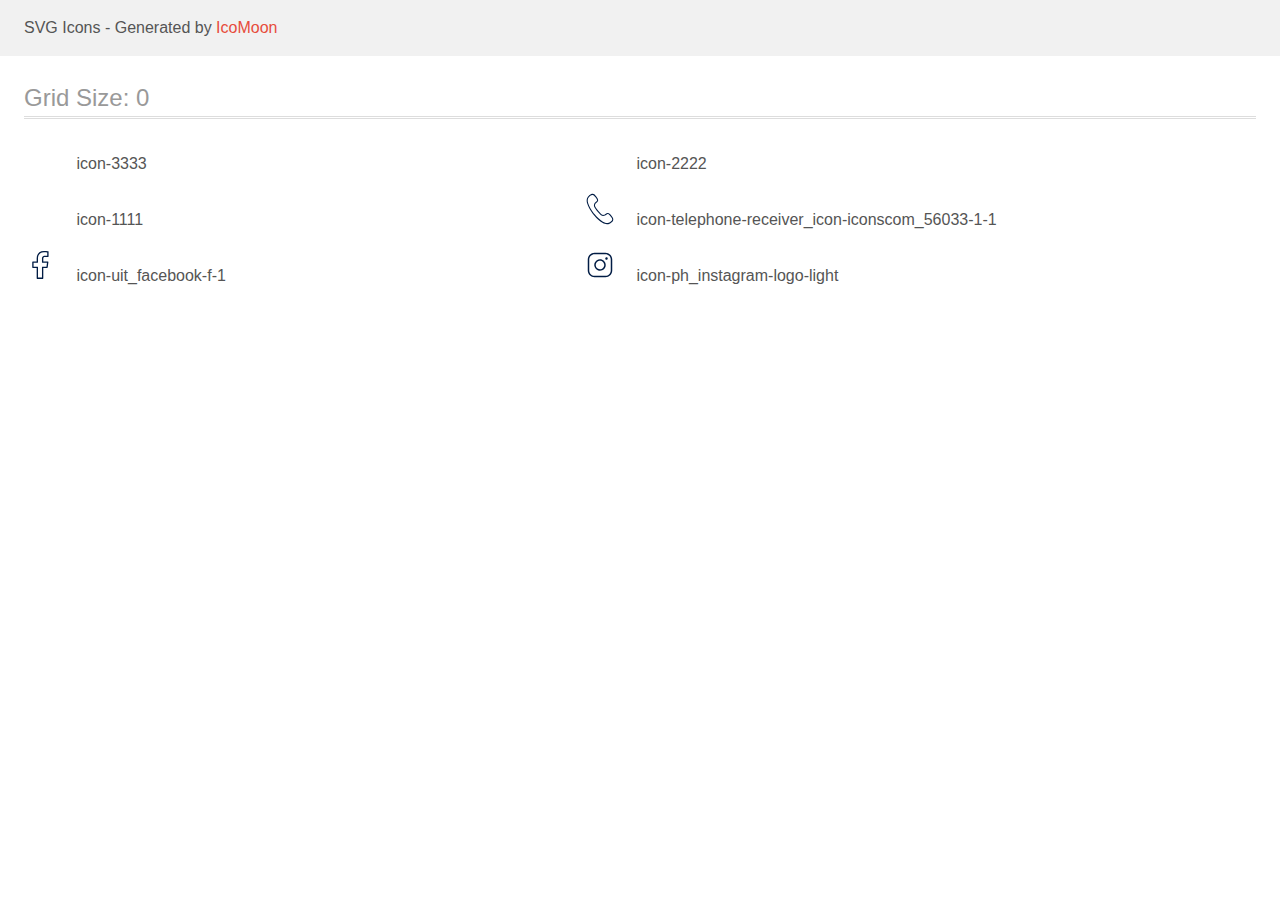
<file: HomeWork/Картинки/demo.html>
<!doctype html>
<html>
<head>
    <title>IcoMoon - SVG Icons</title>
    <meta charset="utf-8">
    <meta name="viewport" content="width=device-width, initial-scale=1">
    <link rel="stylesheet" href="demo-files/demo.css">
    <link rel="stylesheet" href="style.css">
</head>
<body>
<svg aria-hidden="true" style="position: absolute; width: 0; height: 0; overflow: hidden;" version="1.1" xmlns="http://www.w3.org/2000/svg" xmlns:xlink="http://www.w3.org/1999/xlink">
<defs>
<symbol id="icon-3333" viewBox="0 0 32 32">
<path fill="#fff" style="fill: var(--color1, #fff)" d="M16 10.25c-1.137 0-2.249 0.337-3.194 0.969s-1.683 1.53-2.118 2.581c-0.435 1.051-0.549 2.207-0.327 3.322s0.77 2.14 1.574 2.944c0.804 0.804 1.829 1.352 2.944 1.574s2.272 0.108 3.322-0.327 1.949-1.172 2.581-2.118c0.632-0.946 0.969-2.057 0.969-3.195 0-1.525-0.606-2.988-1.684-4.066s-2.541-1.684-4.066-1.684zM16 20.25c-0.841 0-1.662-0.249-2.361-0.716s-1.244-1.131-1.565-1.907c-0.322-0.777-0.406-1.631-0.242-2.456s0.569-1.582 1.163-2.176 1.352-0.999 2.176-1.163c0.824-0.164 1.679-0.080 2.456 0.242s1.44 0.866 1.907 1.565c0.467 0.699 0.716 1.521 0.716 2.361-0.003 1.126-0.452 2.205-1.248 3.002s-1.875 1.245-3.002 1.248zM21.5 3.75h-11c-1.79 0-3.507 0.711-4.773 1.977s-1.977 2.983-1.977 4.773v11c0 1.79 0.711 3.507 1.977 4.773s2.983 1.977 4.773 1.977h11c1.79 0 3.507-0.711 4.773-1.977s1.977-2.983 1.977-4.773v-11c0-1.79-0.711-3.507-1.977-4.773s-2.983-1.977-4.773-1.977zM26.75 21.5c0 1.392-0.553 2.728-1.538 3.712s-2.32 1.538-3.712 1.538h-11c-1.392 0-2.728-0.553-3.712-1.538s-1.538-2.32-1.538-3.712v-11c0-1.392 0.553-2.728 1.538-3.712s2.32-1.538 3.712-1.538h11c1.392 0 2.728 0.553 3.712 1.538s1.538 2.32 1.538 3.712v11zM23.75 9.5c0 0.247-0.073 0.489-0.211 0.694s-0.333 0.366-0.561 0.46c-0.228 0.095-0.48 0.119-0.722 0.071s-0.465-0.167-0.64-0.342c-0.175-0.175-0.294-0.398-0.342-0.64s-0.023-0.494 0.071-0.722 0.255-0.424 0.46-0.561c0.206-0.137 0.447-0.211 0.694-0.211 0.332 0 0.65 0.132 0.884 0.366s0.366 0.552 0.366 0.884z"></path>
</symbol>
<symbol id="icon-2222" viewBox="0 0 32 32">
<path fill="#fff" style="fill: var(--color1, #fff)" d="M23.987 2.128c-1.345-0.143-2.697-0.212-4.049-0.208-4.484 0-7.271 2.856-7.271 7.453v3.121h-3.767c-0.177 0-0.346 0.070-0.471 0.195s-0.195 0.295-0.195 0.471v5.133c0 0.177 0.070 0.346 0.195 0.471s0.295 0.195 0.471 0.195h3.767v10.293c0 0.177 0.070 0.346 0.195 0.471s0.295 0.195 0.471 0.195h5.304c0.177 0 0.346-0.070 0.471-0.195s0.195-0.295 0.195-0.471v-10.293h3.755c0.162 0 0.318-0.059 0.44-0.166s0.2-0.254 0.221-0.415l0.663-5.133c0.012-0.094 0.004-0.19-0.023-0.281s-0.074-0.175-0.137-0.246c-0.063-0.071-0.14-0.128-0.226-0.168s-0.18-0.059-0.275-0.059h-4.417v-2.612c0-1.293 0.26-1.833 1.877-1.833h2.719c0.177 0 0.346-0.070 0.471-0.195s0.195-0.295 0.195-0.471v-4.593c0-0.162-0.059-0.318-0.166-0.44s-0.254-0.2-0.415-0.221zM23.233 6.715l-2.053 0.001c-2.876 0-3.209 1.808-3.209 3.167v3.28c0 0.177 0.070 0.346 0.195 0.471s0.294 0.195 0.471 0.196h4.328l-0.492 3.8h-3.835c-0.177 0-0.346 0.070-0.471 0.195s-0.195 0.295-0.195 0.471v10.291h-3.971v-10.291c0-0.177-0.070-0.346-0.195-0.471s-0.295-0.195-0.471-0.195h-3.765v-3.8h3.765c0.177 0 0.346-0.070 0.471-0.195s0.195-0.295 0.195-0.471v-3.789c0-3.832 2.22-6.12 5.937-6.12 1.345 0 2.56 0.073 3.296 0.137v3.324z"></path>
</symbol>
<symbol id="icon-1111" viewBox="0 0 32 32">
<path fill="#fff" style="fill: var(--color1, #fff)" d="M27.654 22.957l-0.173-0.216c-1.372-1.735-2.519-2.637-3.503-2.756-0.851-0.116-1.673 0.472-2.548 1.077l-0.935 0.584c-0.112 0.056-0.223 0.101-0.327 0.132-0.547 0.155-1.927 0.245-2.708-0.469-0.909-0.832-2.32-2.355-3.417-3.685-1.048-1.377-2.2-3.095-2.801-4.176-0.508-0.916-0.083-2.197 0.201-2.672 0.056-0.093 0.129-0.185 0.211-0.276l0.824-0.761c0.012-0.012 0.017-0.027 0.028-0.037 0.008-0.008 0.021-0.005 0.031-0.012 0.744-0.628 1.513-1.275 1.619-2.105 0.124-0.976-0.483-2.296-1.857-4.029l-0.168-0.216c-0.851-1.091-2.137-2.74-3.985-2.468-0.727 0.108-1.376 0.356-2.045 0.776-0.007 0.004-0.011 0.012-0.016 0.016s-0.012 0.004-0.017 0.008l-0.932 0.691c-0.009 0.005-0.015 0.017-0.024 0.025-0.007 0.007-0.017 0.008-0.025 0.015-0.108 0.091-0.216 0.184-0.323 0.28-0.945 0.843-2.992 3.289-1.596 7.815 0.901 2.923 2.76 6.333 5.388 9.883l-0.025 0.021 1.449 1.805 0.012-0.009c2.849 3.371 5.749 5.976 8.407 7.553 1.773 1.053 3.323 1.401 4.597 1.401 1.677 0 2.879-0.603 3.481-0.995l0.379-0.253c0.043-0.029 0.073-0.071 0.104-0.108l0.825-0.621c0.009-0.008 0.015-0.019 0.024-0.027 0.004-0.004 0.011-0.003 0.016-0.007 0.587-0.536 0.993-1.097 1.276-1.763 0.732-1.705-0.579-3.339-1.445-4.42zM28.12 26.959c-0.22 0.517-0.541 0.957-1.005 1.384l-1.228 0.924c-1.112 0.723-3.489 1.616-6.943-0.435-2.657-1.577-5.583-4.244-8.461-7.712l-0.779-0.984c-2.711-3.595-4.617-7.037-5.517-9.955-1.169-3.793 0.304-5.828 1.291-6.707 0.1-0.091 0.2-0.175 0.299-0.259l0.004-0.004 0.895-0.663c0.544-0.344 1.048-0.536 1.628-0.624 1.239-0.187 2.247 1.12 2.987 2.069l0.173 0.22c1.536 1.937 1.684 2.859 1.636 3.235-0.053 0.417-0.688 0.952-1.248 1.423l-0.079 0.067c-0.003 0.003-0.004 0.007-0.007 0.009-0.004 0.003-0.008 0.004-0.012 0.007l-0.852 0.788c-0.005 0.005-0.008 0.012-0.013 0.019s-0.016 0.009-0.021 0.016c-0.132 0.148-0.245 0.296-0.337 0.449-0.479 0.801-0.931 2.457-0.217 3.739 0.623 1.12 1.808 2.889 2.897 4.319 1.139 1.381 2.591 2.949 3.532 3.809 0.705 0.644 1.687 0.86 2.536 0.86 0.455 0 0.872-0.063 1.188-0.152 0.167-0.048 0.339-0.117 0.516-0.204 0.011-0.005 0.016-0.015 0.027-0.021 0.005-0.003 0.013-0.001 0.019-0.005l0.989-0.619c0.032-0.021 0.053-0.049 0.080-0.076l0.012 0.013c0.609-0.423 1.304-0.919 1.739-0.847 0.385 0.047 1.26 0.417 2.799 2.36l0.177 0.223c0.749 0.935 1.776 2.215 1.297 3.333z"></path>
</symbol>
<symbol id="icon-telephone-receiver_icon-iconscom_56033-1-1" viewBox="0 0 32 32">
<path fill="#011c44" style="fill: var(--color2, #011c44)" d="M27.655 22.957l-0.173-0.216c-1.372-1.735-2.519-2.637-3.503-2.756-0.851-0.116-1.673 0.472-2.548 1.077l-0.935 0.584c-0.112 0.056-0.223 0.101-0.327 0.132-0.547 0.155-1.927 0.245-2.708-0.469-0.909-0.832-2.32-2.355-3.417-3.685-1.048-1.377-2.2-3.095-2.801-4.176-0.508-0.916-0.083-2.197 0.201-2.672 0.056-0.093 0.129-0.185 0.211-0.276l0.824-0.761c0.012-0.012 0.017-0.027 0.028-0.037 0.008-0.008 0.021-0.005 0.031-0.012 0.744-0.628 1.513-1.275 1.619-2.105 0.124-0.976-0.483-2.296-1.857-4.029l-0.168-0.216c-0.851-1.091-2.137-2.74-3.985-2.468-0.727 0.108-1.376 0.356-2.045 0.776-0.007 0.004-0.011 0.012-0.016 0.016s-0.012 0.004-0.017 0.008l-0.932 0.691c-0.009 0.005-0.015 0.017-0.024 0.025-0.007 0.007-0.017 0.008-0.025 0.015-0.108 0.091-0.216 0.184-0.323 0.28-0.945 0.843-2.992 3.289-1.596 7.815 0.901 2.923 2.76 6.333 5.388 9.883l-0.025 0.021 1.449 1.805 0.012-0.009c2.849 3.371 5.749 5.976 8.407 7.553 1.773 1.053 3.323 1.401 4.597 1.401 1.677 0 2.879-0.603 3.481-0.995l0.379-0.253c0.043-0.029 0.073-0.071 0.104-0.108l0.825-0.621c0.009-0.008 0.015-0.019 0.024-0.027 0.004-0.004 0.011-0.003 0.016-0.007 0.587-0.536 0.993-1.097 1.276-1.763 0.732-1.705-0.579-3.339-1.445-4.42zM28.12 26.959c-0.22 0.517-0.541 0.957-1.005 1.384l-1.228 0.924c-1.112 0.723-3.489 1.616-6.943-0.435-2.657-1.577-5.583-4.244-8.461-7.712l-0.779-0.984c-2.711-3.595-4.617-7.037-5.517-9.955-1.169-3.793 0.304-5.828 1.291-6.707 0.1-0.091 0.2-0.175 0.299-0.259l0.004-0.004 0.895-0.663c0.544-0.344 1.048-0.536 1.628-0.624 1.239-0.187 2.247 1.12 2.987 2.069l0.173 0.22c1.536 1.937 1.684 2.859 1.636 3.235-0.053 0.417-0.688 0.952-1.248 1.423l-0.079 0.067c-0.003 0.003-0.004 0.007-0.007 0.009-0.004 0.003-0.008 0.004-0.012 0.007l-0.852 0.788c-0.005 0.005-0.008 0.012-0.013 0.019s-0.016 0.009-0.021 0.016c-0.132 0.148-0.245 0.296-0.337 0.449-0.479 0.801-0.931 2.457-0.217 3.739 0.623 1.12 1.808 2.889 2.897 4.319 1.139 1.381 2.591 2.949 3.532 3.809 0.705 0.644 1.687 0.86 2.536 0.86 0.455 0 0.872-0.063 1.188-0.152 0.167-0.048 0.339-0.117 0.516-0.204 0.011-0.005 0.016-0.015 0.027-0.021 0.005-0.003 0.013-0.001 0.019-0.005l0.989-0.619c0.032-0.021 0.053-0.049 0.080-0.076l0.012 0.013c0.609-0.423 1.304-0.919 1.739-0.847 0.385 0.047 1.26 0.417 2.799 2.36l0.177 0.223c0.749 0.935 1.776 2.215 1.297 3.333z"></path>
</symbol>
<symbol id="icon-uit_facebook-f-1" viewBox="0 0 32 32">
<path fill="#011c44" style="fill: var(--color2, #011c44)" d="M23.987 2.128c-1.345-0.143-2.697-0.212-4.049-0.208-4.484 0-7.271 2.856-7.271 7.453v3.121h-3.767c-0.177 0-0.346 0.070-0.471 0.195s-0.195 0.295-0.195 0.471v5.133c0 0.177 0.070 0.346 0.195 0.471s0.295 0.195 0.471 0.195h3.767v10.293c0 0.177 0.070 0.346 0.195 0.471s0.295 0.195 0.471 0.195h5.304c0.177 0 0.346-0.070 0.471-0.195s0.195-0.295 0.195-0.471v-10.293h3.755c0.162 0 0.318-0.059 0.44-0.165s0.2-0.254 0.221-0.415l0.663-5.133c0.012-0.094 0.005-0.19-0.023-0.28s-0.074-0.175-0.137-0.246c-0.063-0.071-0.14-0.128-0.226-0.168s-0.18-0.059-0.275-0.059h-4.417v-2.612c0-1.293 0.26-1.833 1.877-1.833h2.719c0.177 0 0.346-0.070 0.471-0.195s0.195-0.295 0.195-0.471v-4.593c0-0.162-0.059-0.318-0.165-0.44s-0.254-0.2-0.415-0.221zM23.233 6.715l-2.053 0.001c-2.876 0-3.209 1.808-3.209 3.167v3.28c0 0.177 0.070 0.346 0.195 0.471s0.294 0.195 0.471 0.196h4.328l-0.492 3.8h-3.835c-0.177 0-0.346 0.070-0.471 0.195s-0.195 0.295-0.195 0.471v10.291h-3.971v-10.291c0-0.177-0.070-0.346-0.195-0.471s-0.295-0.195-0.471-0.195h-3.765v-3.8h3.765c0.177 0 0.346-0.070 0.471-0.195s0.195-0.295 0.195-0.471v-3.789c0-3.832 2.22-6.12 5.937-6.12 1.345 0 2.56 0.073 3.296 0.137v3.324z"></path>
</symbol>
<symbol id="icon-ph_instagram-logo-light" viewBox="0 0 32 32">
<path fill="#011c44" style="fill: var(--color2, #011c44)" d="M16 10.25c-1.137 0-2.249 0.337-3.194 0.969s-1.683 1.53-2.118 2.581c-0.435 1.051-0.549 2.207-0.327 3.322s0.77 2.14 1.574 2.944c0.804 0.804 1.829 1.352 2.944 1.574s2.272 0.108 3.322-0.327c1.051-0.435 1.949-1.172 2.581-2.118s0.969-2.057 0.969-3.194c0-1.525-0.606-2.987-1.684-4.066s-2.541-1.684-4.066-1.684zM16 20.25c-0.841 0-1.662-0.249-2.361-0.716s-1.244-1.131-1.565-1.907-0.406-1.631-0.242-2.456c0.164-0.825 0.569-1.582 1.163-2.176s1.352-0.999 2.176-1.163c0.824-0.164 1.679-0.080 2.456 0.242s1.44 0.866 1.907 1.565c0.467 0.699 0.716 1.521 0.716 2.361-0.003 1.126-0.452 2.205-1.248 3.002s-1.875 1.245-3.002 1.248zM21.5 3.75h-11c-1.79 0-3.507 0.711-4.773 1.977s-1.977 2.983-1.977 4.773v11c0 1.79 0.711 3.507 1.977 4.773s2.983 1.977 4.773 1.977h11c1.79 0 3.507-0.711 4.773-1.977s1.977-2.983 1.977-4.773v-11c0-1.79-0.711-3.507-1.977-4.773s-2.983-1.977-4.773-1.977zM26.75 21.5c0 1.392-0.553 2.728-1.538 3.712s-2.32 1.538-3.712 1.538h-11c-1.392 0-2.728-0.553-3.712-1.538s-1.538-2.32-1.538-3.712v-11c0-1.392 0.553-2.728 1.538-3.712s2.32-1.538 3.712-1.538h11c1.392 0 2.728 0.553 3.712 1.538s1.538 2.32 1.538 3.712v11zM23.75 9.5c0 0.247-0.073 0.489-0.211 0.694s-0.332 0.366-0.561 0.46c-0.229 0.095-0.48 0.119-0.722 0.071s-0.465-0.167-0.64-0.342-0.294-0.398-0.342-0.64c-0.048-0.242-0.023-0.494 0.071-0.722s0.255-0.424 0.46-0.561c0.206-0.137 0.447-0.211 0.695-0.211 0.331 0 0.649 0.132 0.884 0.366s0.366 0.552 0.366 0.884z"></path>
</symbol>
</defs>
</svg>

<header class="bgc1 clearfix">
<div class="mhl">
    <p>SVG Icons - Generated by <a href="https://icomoon.io/app">IcoMoon</a></p>
</div>
</header>
    <div class="clearfix mhl ptl">
        <h1 class="mvm mtn fgc1">Grid Size: 0</h1>
        <div class="glyph fs1">
            <div class="clearfix pbs">
                <svg class="icon icon-3333"><use xlink:href="#icon-3333"></use></svg><span class="name"> icon-3333</span>
            </div>
        </div>
        <div class="glyph fs1">
            <div class="clearfix pbs">
                <svg class="icon icon-2222"><use xlink:href="#icon-2222"></use></svg><span class="name"> icon-2222</span>
            </div>
        </div>
        <div class="glyph fs1">
            <div class="clearfix pbs">
                <svg class="icon icon-1111"><use xlink:href="#icon-1111"></use></svg><span class="name"> icon-1111</span>
            </div>
        </div>
        <div class="glyph fs1">
            <div class="clearfix pbs">
                <svg class="icon icon-telephone-receiver_icon-iconscom_56033-1-1"><use xlink:href="#icon-telephone-receiver_icon-iconscom_56033-1-1"></use></svg><span class="name"> icon-telephone-receiver_icon-iconscom_56033-1-1</span>
            </div>
        </div>
        <div class="glyph fs1">
            <div class="clearfix pbs">
                <svg class="icon icon-uit_facebook-f-1"><use xlink:href="#icon-uit_facebook-f-1"></use></svg><span class="name"> icon-uit_facebook-f-1</span>
            </div>
        </div>
        <div class="glyph fs1">
            <div class="clearfix pbs">
                <svg class="icon icon-ph_instagram-logo-light"><use xlink:href="#icon-ph_instagram-logo-light"></use></svg><span class="name"> icon-ph_instagram-logo-light</span>
            </div>
        </div>
  </div>
<script defer src="svgxuse.js"></script>
</body>
</html>
</file>
<file: HomeWork/Картинки/demo-files/demo.css>
body {
  padding: 0;
  margin: 0;
  font-family: sans-serif;
  font-size: 1em;
  line-height: 1.5;
  color: #555;
  background: #fff;
}
h1 {
  font-size: 1.5em;
  font-weight: normal;
  box-shadow: 0 1px #ddd, 0 2px #fff, 0 3px #ddd;
}
small {
  font-size: .66666667em;
}
a {
  color: #e74c3c;
  text-decoration: none;
}
a:hover, a:focus {
  box-shadow: 0 1px #e74c3c;
}
.bshadow0, input {
  box-shadow: inset 0 -2px #e7e7e7;
}
input:hover {
  box-shadow: inset 0 -2px #ccc;
}
input, fieldset {
  font-size: 1em;
  margin: 0;
  padding: 0;
  border: 0;
}
input {
  color: inherit;
  line-height: 1.5;
  height: 1.5em;
  padding: .25em 0;
}
input:focus {
  outline: none;
  box-shadow: inset 0 -2px #449fdb;
}
.glyph {
  font-size: 16px;
  margin-right: 1.5em;
  float: left;
  width: 16em;
}
svg {
  color: #000;
}
.liga {
  width: 80%;
  width: calc(100% - 2.5em);
}
.talign-right {
  text-align: right;
}
.talign-center {
  text-align: center;
}
.bgc1 {
  background: #f1f1f1;
}
.fgc0 {
  color: #000;
}
.fgc1 {
  color: #999;
}
p {
  margin-top: 1em;
  margin-bottom: 1em;
}
.mvm {
  margin-top: .75em;
  margin-bottom: .75em;
}
.mtn {
  margin-top: 0;
}
.mtl, .mal {
  margin-top: 1.5em;
}
.mbl, .mal {
  margin-bottom: 1.5em;
}
.mal, .mhl {
  margin-left: 1.5em;
  margin-right: 1.5em;
}
.mhmm {
  margin-left: 1em;
  margin-right: 1em;
}
.ptl {
  padding-top: 1.5em;
}
.pbs, .pvs {
  padding-bottom: .25em;
}
.pvs, .pts {
  padding-top: .25em;
}
.unit {
  float: left;
}
.unitRight {
  float: right;
}
.size1of2 {
  width: 50%;
}
.size1of1 {
  width: 100%;
}
.clearfix:before, .clearfix:after {
  content: " ";
  display: table;
}
.clearfix:after {
  clear: both;
}
.hidden-true {
  display: none;
}
.textbox0 {
  width: 3em;
  background: #f1f1f1;
  padding: .25em .5em;
  line-height: 1.5;
  height: 1.5em;
}
.fs0 {
  font-size: 16px;
}
.fs1 {
  font-size: 32px;
}
.name {
  font-size: 0.5em;
  margin-left: 1em;
}
</file>
<file: HomeWork/Картинки/style.css>
.icon {
  display: inline-block;
  width: 1em;
  height: 1em;
  stroke-width: 0;
  stroke: currentColor;
  fill: currentColor;
}

/* ==========================================
Single-colored icons can be modified like so:
.icon-name {
  font-size: 32px;
  color: red;
}
========================================== */
</file>
